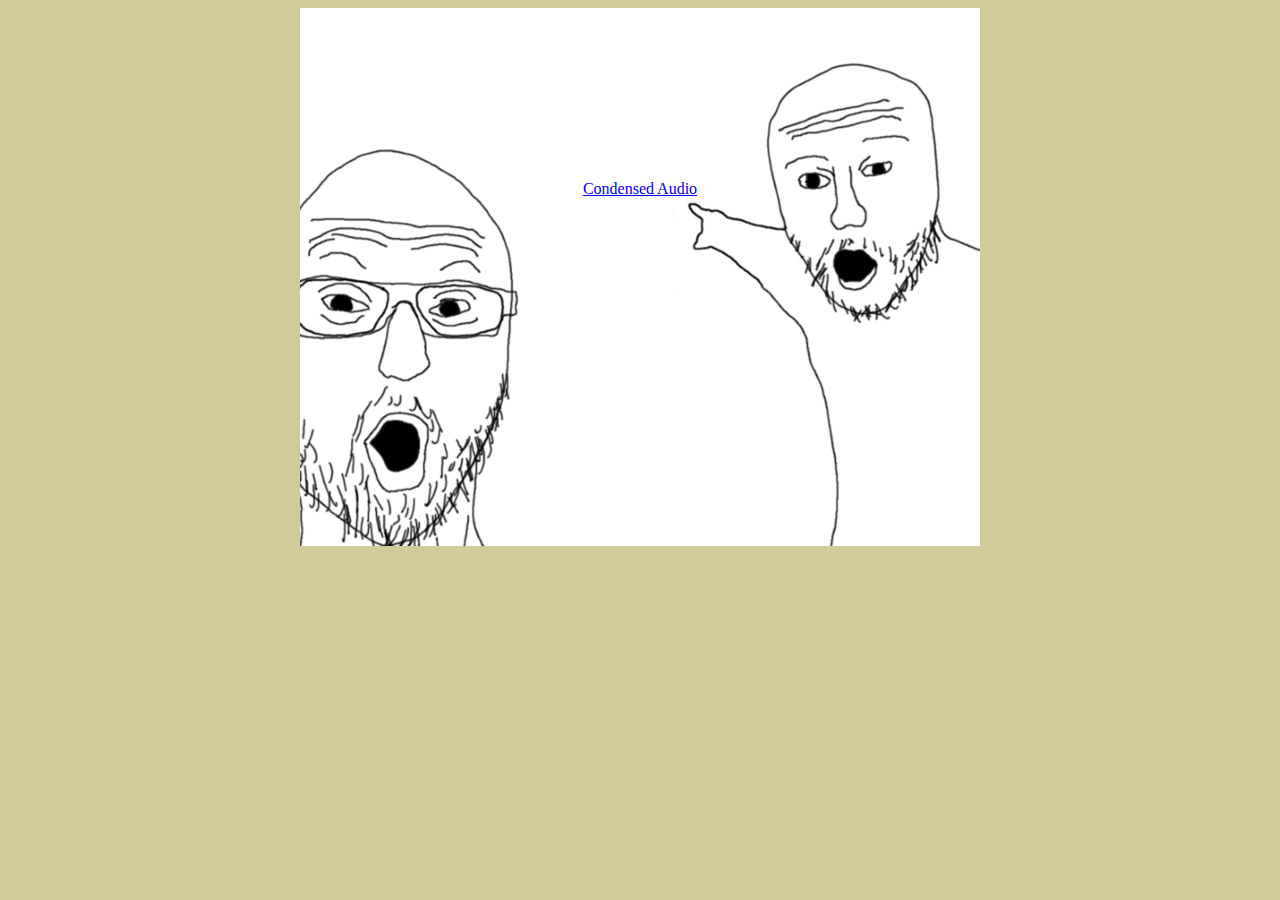
<file: index.html>
<!DOCTYPE html>
<html>
<head>
    <link rel="stylesheet" href="style.css">
</head>
<body>
    <div>
        <img src="./images/soyjaks.png">
    </div>
    <a href="./condensedaudio" class="soyjaks">Condensed Audio</a>
</body>
</html>
</file>
<file: style.css>
body {
  background-color: #d1ca9b;
  text-align: center;
}

h1 {
  margin: 40px;
}

.soyjaks {
  position: relative;
  bottom: 370px;
}

.item_grid {
  display: grid;
  grid-template-columns: repeat(auto-fill, 300px);
  gap: 20px;
  justify-content: center;
}

.item_container {
  display: flex;
  padding: 5px 0px 0px 5px;
  transition: .1s ease-in;
}

.item_container:hover {
  padding: 0px 5px 5px 0px;
}

.item {
  background-color: #4fe0e0;
  border: 2px solid #4799be;
  border-radius: 10px;
  width: 100%;
  padding-bottom: 15px;
  display: grid;
  align-content: space-between;
  justify-items: center;
  overflow: hidden;
  transition: .1s ease-in;
}

.item_container:hover .item {
  box-shadow: 5px 5px rgba(0, 0, 0, 0.2);
}

.image_container {
  width: 100%;
  height: 400px;
  display: flex;
}

.image_container img {
  object-fit: cover;
  width: 100%;
  height: 100%;
}

.item h3 {
  margin: 10px auto 5px;
  font-family: Arial, Helvetica, sans-serif;
}

.item p {
  margin: 5px;
  font-family: Arial, Helvetica, sans-serif;
}

.links {
  margin-top: 5px;
}
</file>
